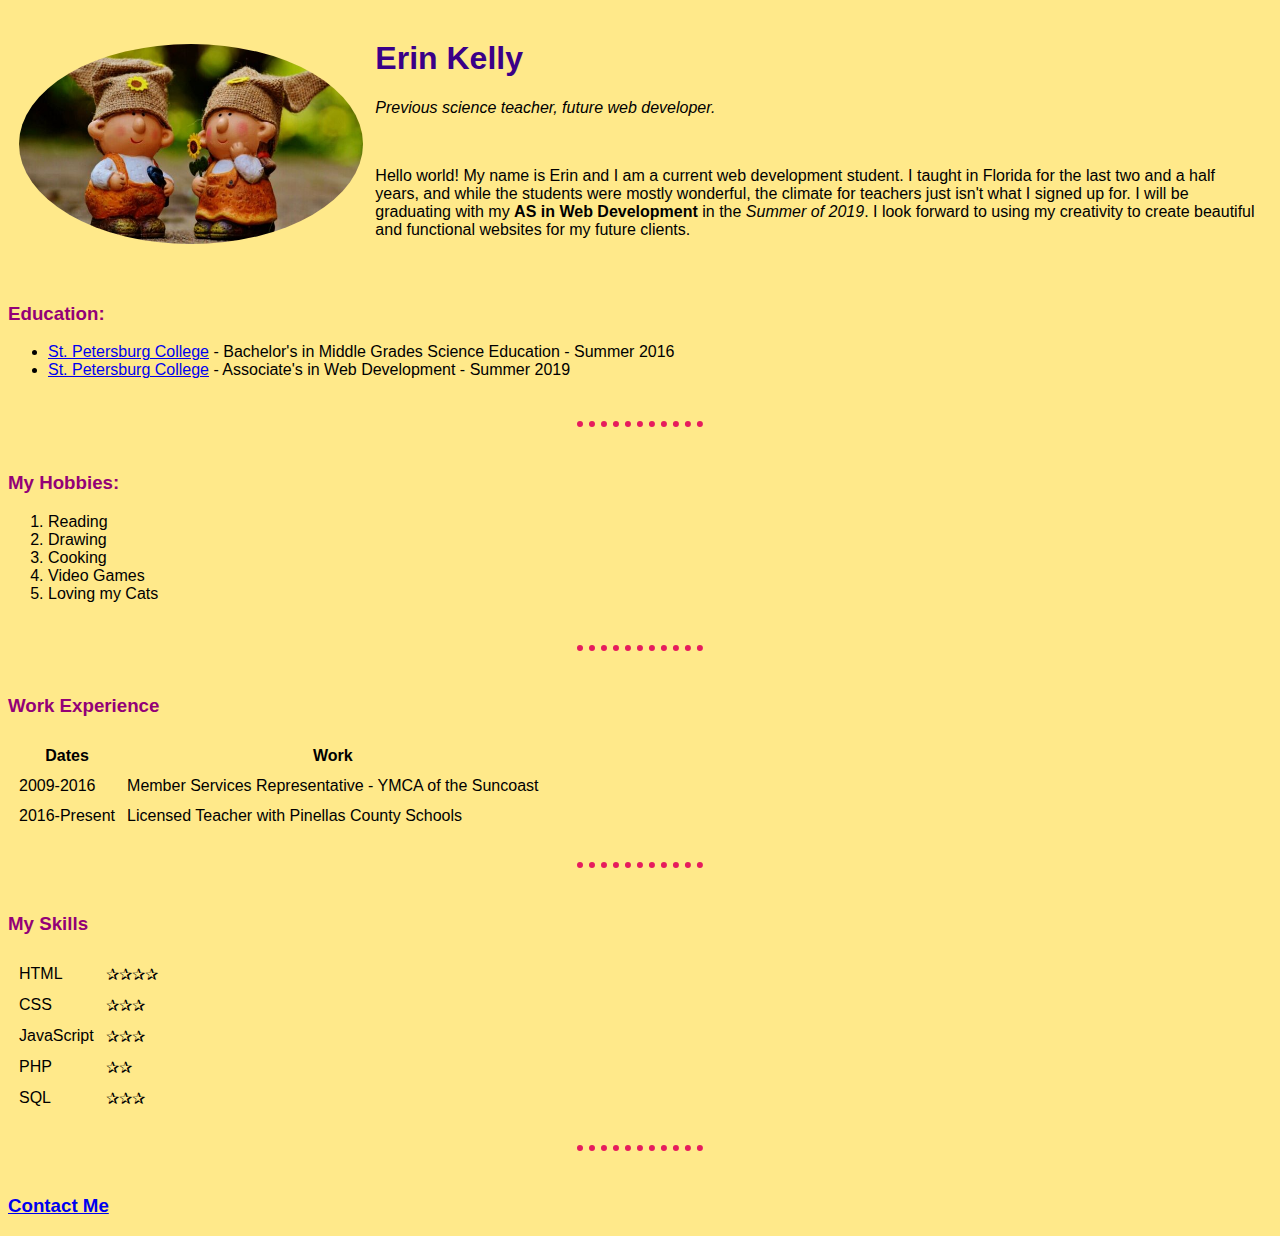
<file: index.html>
<!DOCTYPE html>
<html lang="en" dir="ltr">
  <head>
    <meta charset="utf-8">
    <title>Erin's Personal Site</title>
    <link rel="stylesheet" href="CSS/styles.css">
  </head>

  <body>
    <table cellspacing="10">
      <tr>
        <td><img class="circular" src="udemy_website_profile_picture.jpg" alt="Cute gnomes, not my real face."></td>
        <td>
          <h1>Erin Kelly</h1>
          <p><em>Previous science teacher, future web developer.</em></p>
          <br>
          <p>Hello world!  My name is Erin and I am a current web development student.  I taught in Florida for the last two and a half years,
          and while the students were mostly wonderful, the climate for teachers just isn't what I signed up for.  I will be graduating
          with my <strong>AS in Web Development</strong> in the <em>Summer of 2019</em>.  I look forward to using my creativity to create beautiful
          and functional websites for my future clients.</p><br>
        </td>
      </tr>
    </table>

    <h3>Education:</h3>
    <ul>
      <li><a href="http://www.spcollege.edu">St. Petersburg College</a> - Bachelor's in Middle Grades Science Education - Summer 2016</li>
      <li><a href="http://www.spcollege.edu">St. Petersburg College</a> - Associate's in Web Development - Summer 2019</li>
    </ul><br>
    <hr><br>

    <h3>My Hobbies:</h3>
    <ol>
      <li>Reading</li>
      <li>Drawing</li>
      <li>Cooking</li>
      <li>Video Games</li>
      <li>Loving my Cats</li>
    </ol><br>
    <hr><br>

    <h3>Work Experience</h3>
    <table cellspacing="10">
      <thead>
        <tr>
          <th>Dates</th>
          <th>Work</th>
        </tr>
      </thead>
      <tbody>
      <tr>
        <td>2009-2016</td>
        <td>Member Services Representative - YMCA of the Suncoast</td>
      </tr>
      <tr>
        <td>2016-Present</td>
        <td>Licensed Teacher with Pinellas County Schools</td>
      </tr>
      </tbody>
    </table><br>
    <hr><br>

    <h3>My Skills</h3>
    <table cellspacing="10">
      <tbody>
        <tr>
          <td>HTML</td>
          <td>✰✰✰✰</td>
        </tr>
        <tr>
          <td>CSS</td>
          <td>✰✰✰</td>
        </tr>
        <tr>
          <td>JavaScript</td>
          <td>✰✰✰</td>
        </tr>
        <tr>
          <td>PHP</td>
          <td>✰✰</td>
        </tr>
        <tr>
          <td>SQL</td>
          <td>✰✰✰</td>
        </tr>
      </tbody>
    </table><br>

    <hr><br>
    <h3><a href="contact.html">Contact Me</a></h3>

  </body>
</html>
</file>
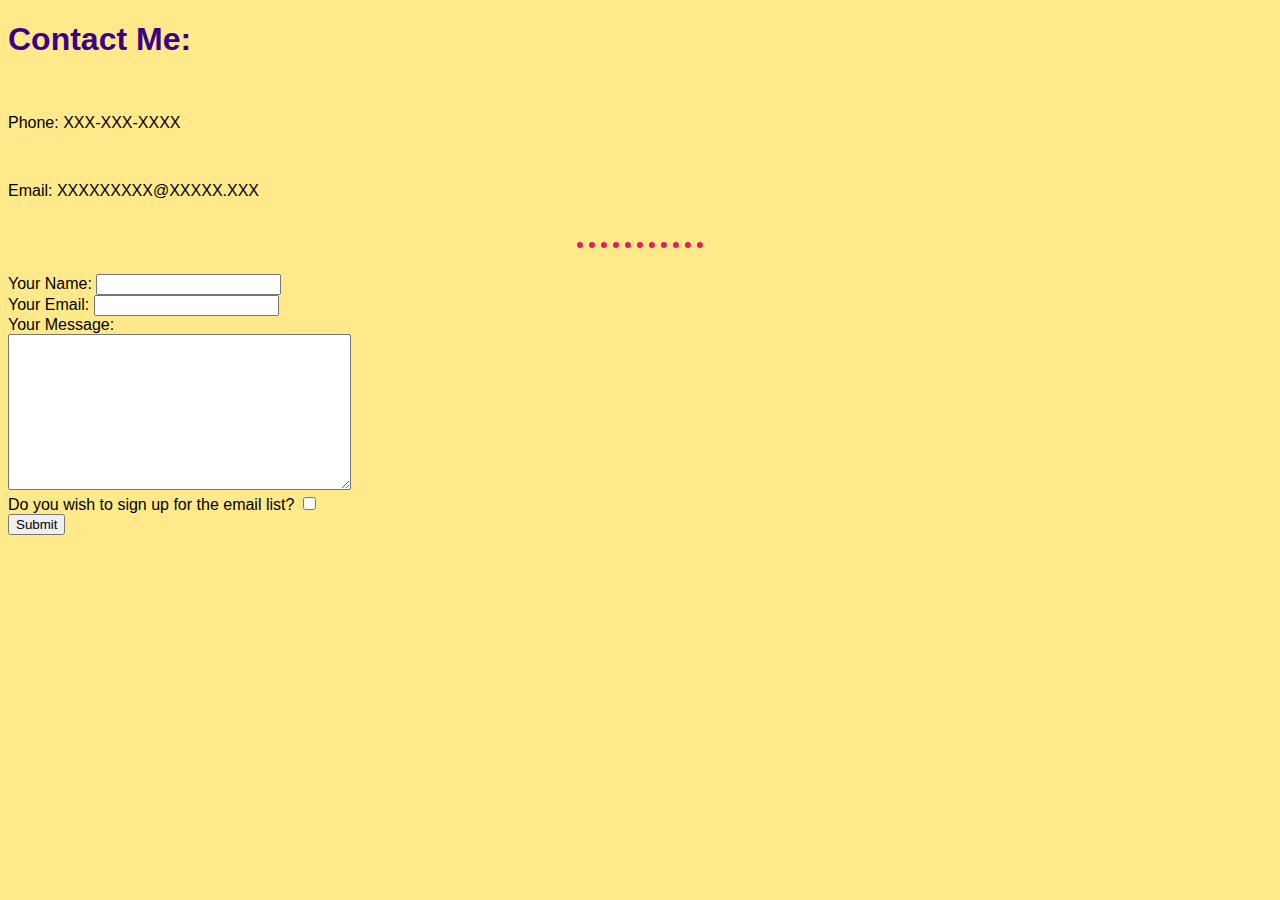
<file: contact.html>
<!DOCTYPE html>
<html lang="en" dir="ltr">
  <head>
    <meta charset="utf-8">
    <title>Contact Me</title>
    <link rel="stylesheet" href="CSS/styles.css">
  </head>

  <body>
    <h1>Contact Me:</h1><br>
    <p>Phone: XXX-XXX-XXXX</p><br>
    <p>Email: XXXXXXXXX@XXXXX.XXX</p><br>
    <hr><br>

    <form enctype="text/plain" action="mailto:xxxxxxxx@xxxxx.xxx" method="post">
      <label for="">Your Name:</label>
      <input type="text" name="yourName" value=""><br>
      <label for="">Your Email:</label>
      <input type="email" name="yourEmail" value=""><br>
      <label for="">Your Message:</label><br>
      <textarea name="yourMessage" rows="10" cols="40"></textarea><br>
      <label for="">Do you wish to sign up for the email list?</label>
      <input type="checkbox" name="" value=""><br>
      <input type="submit" name="">
    </form>
  </body>
</html>
</file>
<file: CSS/styles.css>
/******************************TAG SELECTORS**********************************/

body {
  background-color: #ffe98a;
  font-family: sans-serif;
}

hr {
  border-style: none;
  border-top: 6px dotted #e61c5d;
  width: 10%;
}

img {
  height: 200px;
}

h1 {
  color: #3a0088;
}

h3 {
  color: #930077;
}

/*****************************CLASS SELECTORS**********************************/
/* Starts with a . Use for multiple items, group related elements that will behave
similarly or have a similar style*/

.circular {
  border-radius: 50%;
}

/*****************************ID SELECTORS*************************************/
/* Starts with a # You can only have a specific ID once*/


/**************************PSEUDO CLASSES**************************************/
/* Can change the CSS based on the state of the elements, a popular one is 'hover'*/
/* Written tag:pseudoclass */
</file>
